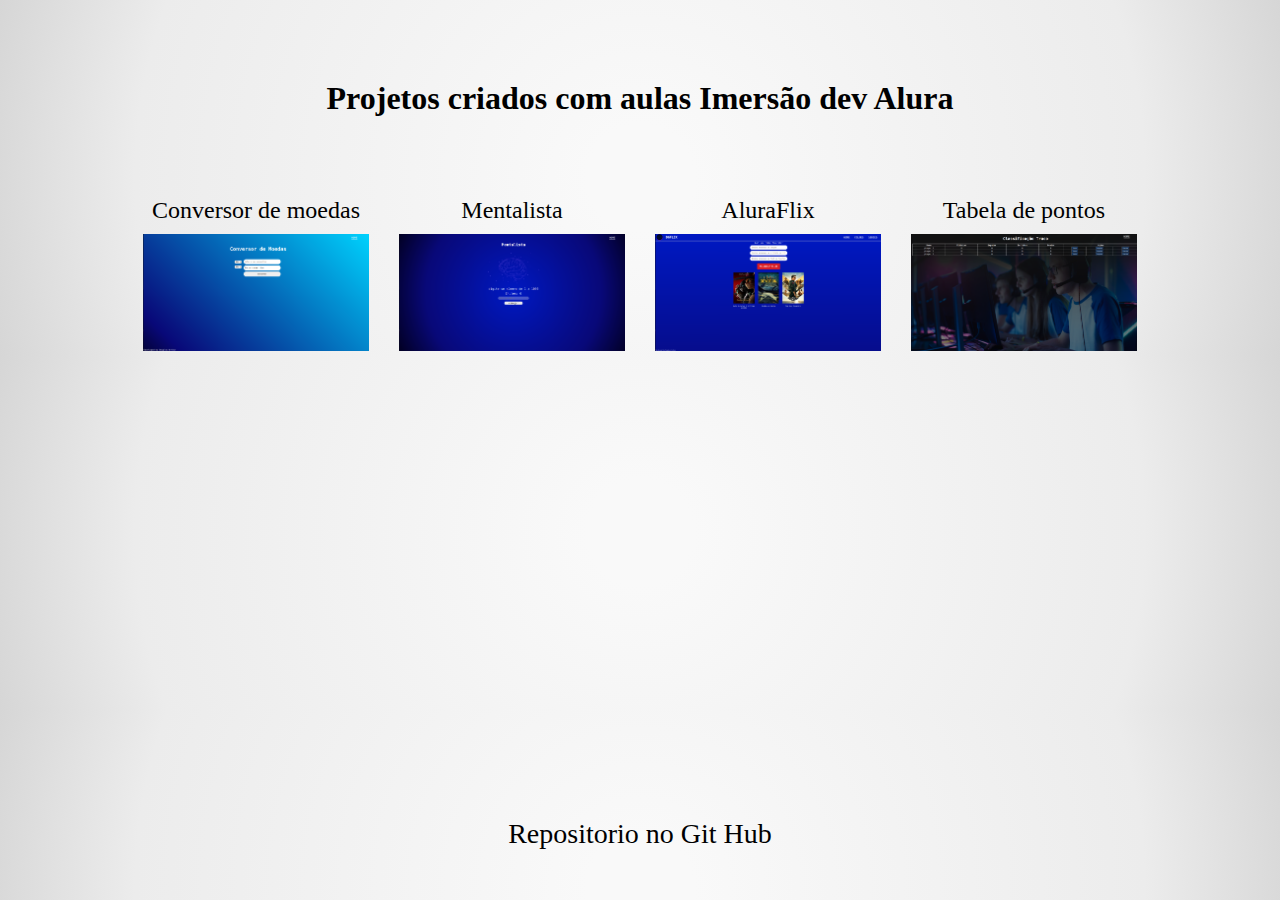
<file: index.html>
<!DOCTYPE html>
<html lang="pt-br">
<head>
    <meta charset="UTF-8">
    <meta http-equiv="X-UA-Compatible" content="IE=edge">
    <meta name="viewport" content="width=device-width, initial-scale=1.0">
    <link rel="stylesheet" href="./style.css">
    <link rel="shortcut icon" href="./images/logo.svg" type="image/x-icon">
    <title>Certificado Alura</title>
</head>
<body>

    <h1 class="title">Projetos criados com aulas Imersão dev Alura</h1>
    <div class="container">
        <div class="projects">
            <a  href="./aula 1 conversor  de moedas/index.html" class="titleProjects">Conversor de moedas</a>
            <a href="./aula%201%20conversor%20%20de%20moedas/index.html"><img class="images" src="./images/conversor.png"/></a>
        </div>

        <div class="projects">
            <a  href="./aula 2 mentalisata/index.html" class="titleProjects" >Mentalista</a>
            <a href="./aula%202%20mentalisata/index.html"><img class="images" src="./images/mentalista.png"/></a>
        </div>

        <div class="projects">
            <a  href="./aula 3 Aluraflix/index.html" class="titleProjects" >AluraFlix</a>
            <a href="aula%203%20Aluraflix/index.html"><img class="images" src="./images/dcflix.png"/></a>
        </div>

        <div class="projects">
            <a  href="./aula 4 tabela de pontos/index.html" class="titleProjects" >Tabela de pontos</a>
            <a href="./aula%204%20tabela%20de%20pontos/index.html"><img class="images" src="./images/tabela.png"/></a>
        </div>

        <a class="rep" href="">Repositorio no Git Hub</a>
    </div>

</body>
</html>
</file>
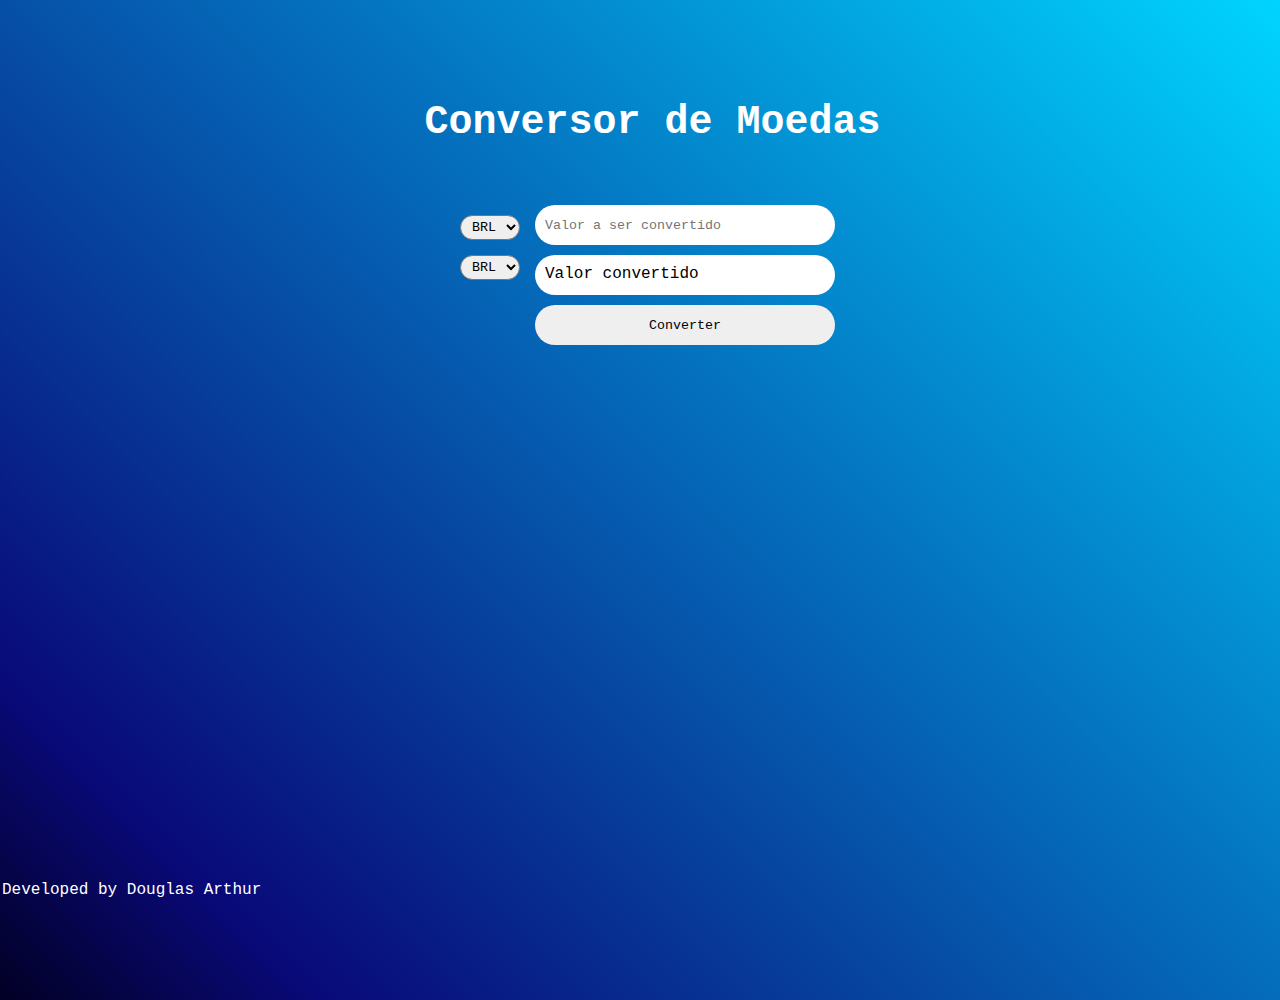
<file: aula 1 conversor  de moedas/index.html>
<!DOCTYPE html>
<html lang="pt-br">
<head>
    <meta charset="UTF-8">
    <meta http-equiv="X-UA-Compatible" content="IE=edge">
    <meta name="viewport" content="width=device-width, initial-scale=1.0">
    <link rel="stylesheet" href="./style.css">
    <script defer src="./script.js"></script>
    <link rel="shortcut icon" href="../images/logo.svg" type="image/x-icon">
    <title>Conversor de Moedas</title>
</head>
<body>
    <h1 id="titleText" >Conversor de Moedas</h1>
    <div class="container">
        <div class="valueInput" >
            <select class="coinSelect" id="coinToConvert">
                <option value="brl" >BRL</option>
                <option value="us">US$</option>
                <option value="eur">EUR</option>
                <option value="btc">BTC</option>

            </select>
            <select class="coinSelect" id="coinConvert">
                <option value="brl">BRL</option>
                <option value="us">US$</option>
                <option value="eur">EUR</option>
                <option value="btc">BTC</option>
            </select>

        </div>
        <div id="prints">
            <input class="valuePrint" id="inputNumber" type="number" placeholder="Valor a ser convertido" />
            <p id="convert" class="valuePrint" >Valor convertido</p>
            <button  onclick="buttonConvert()" >Converter</button>
        </div>
    </div>
    <footer class="footer" >
        <p>Developed by Douglas Arthur</p>
    </footer>
</body>
</html>
</file>
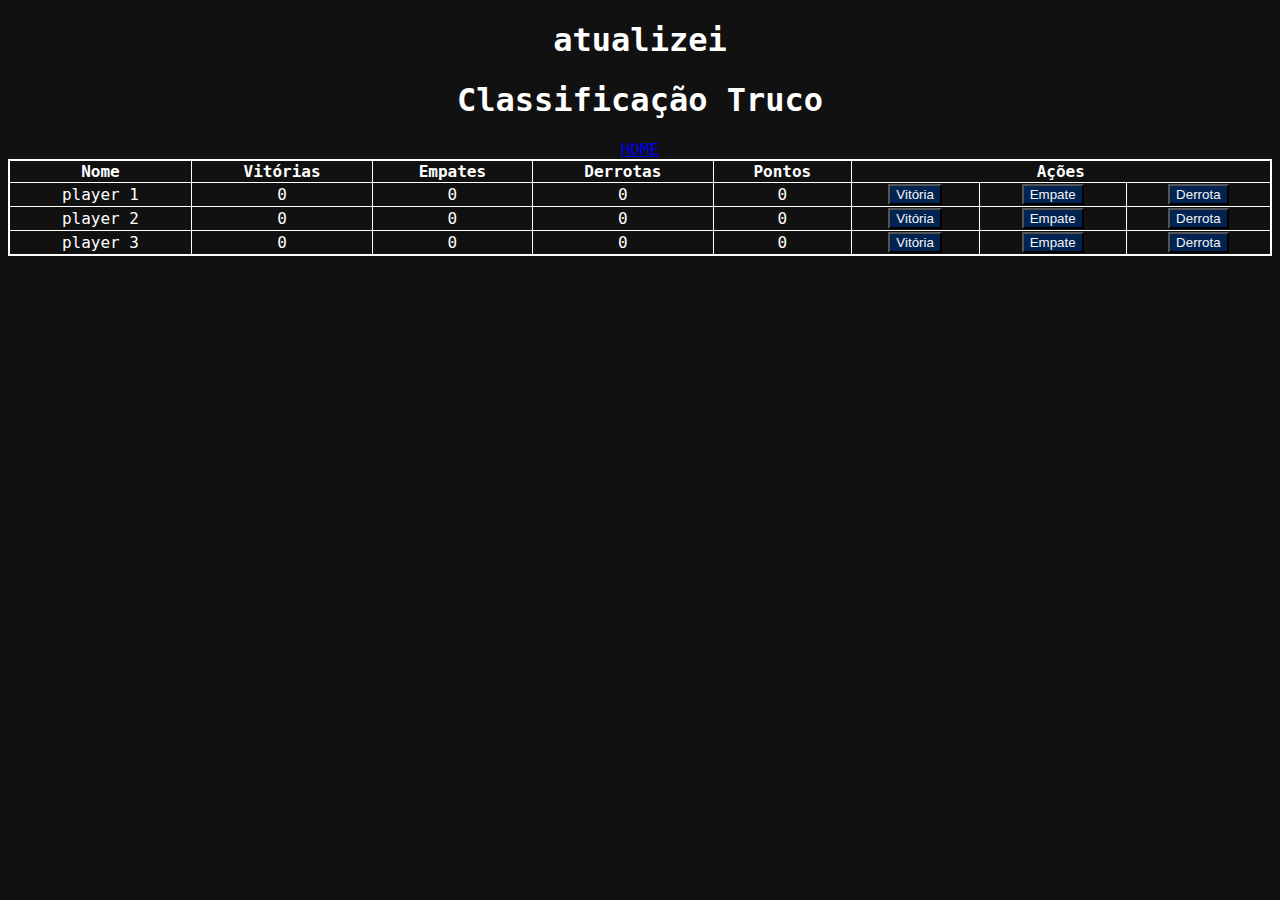
<file: aula 4 tabela de pontos/index.html>
<!DOCTYPE html>
<html lang="pt-br">
<head>
    <meta charset="UTF-8">
    <meta http-equiv="X-UA-Compatible" content="IE=edge">
    <meta name="viewport" content="width=device-width, initial-scale=1.0">
    <link rel="stylesheet" href="./style.css">
    <script defer src="./script.js" ></script>
    <link rel="shortcut icon" href="../images/logo.svg" type="image/x-icon">
    <title>tabela de pontos</title>
</head>
<body>
  <h1>atualizei</h1>
    <h1>Classificação Truco</h1>
    <a href="../index.html" class="pageHome">HOME</a>
    <table style="width:100%">
      <thead>
        <tr>
          <th>Nome</th>
          <th>Vitórias</th>
          <th>Empates</th>
          <th>Derrotas</th>
          <th>Pontos</th>
          <th colspan="3">Ações</th>
        </tr>
      </thead>
      <tbody id="tabelaJogadores">
      </tbody>
    </table>
  </body>
</html>
</file>
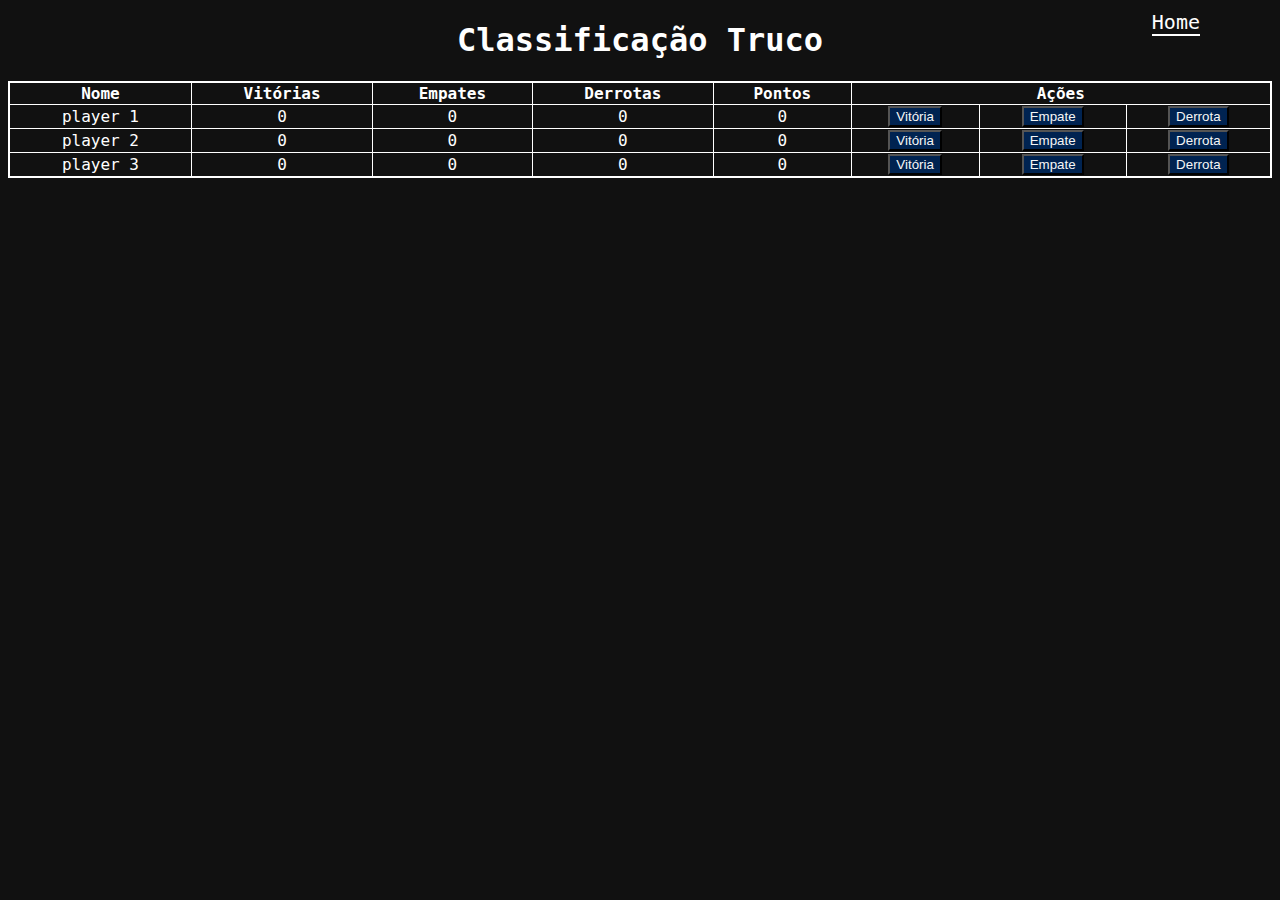
<file: aula 5 tabela de pontos/index.html>
<!DOCTYPE html>
<html lang="pt-br">
<head>
    <meta charset="UTF-8">
    <meta http-equiv="X-UA-Compatible" content="IE=edge">
    <meta name="viewport" content="width=device-width, initial-scale=1.0">
    <link rel="stylesheet" href="./style.css">
    <script defer src="./script.js" ></script>
    <title>tabela de pontos</title>
</head>
<body>
    <h1>Classificação Truco</h1>
    <a href="" class="pageHome">Home</a>
    <table style="width:100%">
      <thead>
        <tr>
          <th>Nome</th>
          <th>Vitórias</th>
          <th>Empates</th>
          <th>Derrotas</th>
          <th>Pontos</th>
          <th colspan="3">Ações</th>
        </tr>
      </thead>
      <tbody id="tabelaJogadores">
      </tbody>
    </table>
  </body>
</html>
</file>
<file: style.css>
*{
    text-decoration: none;
    box-sizing: border-box;
    padding: 0;
    margin: 0;
}
body{
    background: rgb(249,249,249);
    background: radial-gradient(circle, rgba(249,249,249,1) 8%, rgba(236,236,236,1) 76%, rgba(214,214,214,1) 100%);
}

.title{
    display: flex;
    flex-direction: row;
    justify-content: center;
    margin-top: 80px;
}

.images{
    max-width: 100%;
}

.container{
    display: flex;
    justify-content: center;
    margin: 0 auto;
    max-width: 80%;
}

.projects{
    display: flex;
    flex-direction: column;
    align-items: center;
    margin: 80px 15px 0 15px;
}

.titleProjects{
    color: black;
    font-size: 24px;
    margin-bottom: 10px;
}

.titleProjects:hover{
    color: #2a61a9;
}

.rep{
    position: absolute;
    color: black;
    font-size: 28px;
    bottom: 50px;
}

.rep:hover{
    color: #2a61a9;
}
</file>
<file: aula 1 conversor  de moedas/style.css>
*{
    box-sizing: border-box;
    font-family: "Roboto Mono", monospace;
    padding: 0;
    margin: 0;
}

body {
    background: rgb(2,0,36);
    background: linear-gradient(45deg, rgba(2,0,36,1) 0%, rgba(9,9,121,1) 14%, rgba(0,212,255,1) 100%);
    background-size: cover;
    background-repeat: no-repeat;
    height: 100vh;
}



.container{
    display: flex;
    justify-content: center;
    align-items: center;
    flex-direction: row;

}

#titleText{
    display: flex;
    flex-direction: row;
    justify-content: center;
    margin-top: 100px;
    font-size: 40px;
    font-weight: bold;
    color: white;
    margin-bottom: 40px;
    padding-left: 25px;
}

.valueInput{
    display: flex;
    flex-direction: column;
    margin: 15px;
    padding-bottom: 60px;
}

.coinSelect{
    margin-top: 15px;
    width: 60px;
    height: 25px;
    border-radius: 18px;
    text-align: center;

}

.valuePrint{
    margin-top: 10px;
    background: white;
    width: 300px;
    height: 40px;
    border-radius: 20px;
    border: none;
    align-items: center;
    padding: 10px;
}

.footer{
    position: absolute;
    bottom: 1px;
    color: white;
    left: 2px;
}
button{
    width: 300px;
    height: 40px;
    border-radius: 20px;
    border: none;
    margin-top: 10px;

}
#prints{
    display: flex;
    flex-direction: column;
}
</file>
<file: aula 4 tabela de pontos/style.css>
* {
    text-align: center;
  }
  
  body {
    font-family: "Roboto Mono", monospace;
    min-height: 400px;
    background-image: url("https://www.alura.com.br/assets/img/imersoes/dev-2021/tabela-classificacao-bg.png");
    background-color: #111;
    background-size: 100%;
    background-position: center;
    background-repeat: no-repeat;
  }
  
  .container {
    text-align: center;
    padding: 20px;
    height: 100vh;
  }
  
  .page-title {
    color: #ffffff;
    margin: 0 0 5px;
  }
  
  .page-subtitle {
    color: #ffffff;
    margin-top: 5px;
  }
  
  .page-logo {
    width: 200px;
  }
  
  .alura-logo {
    width: 40px;
    position: absolute;
    top: 10px;
    right: 10px;
  }
  
  table {
    border: 2px solid white;
    border-collapse: collapse;
  }
  
  h1 {
    color: white;
  }
  
  th,
  tr,
  td {
    border: solid 1px white;
    color: white;
  }
  
  button {
    background-color: #002351;
    color: #f6f6f6;
  }
</file>
<file: aula 5 tabela de pontos/style.css>
* {
    text-align: center;
  }
  
  body {
    font-family: "Roboto Mono", monospace;
    min-height: 400px;
    background-image: url("https://www.alura.com.br/assets/img/imersoes/dev-2021/tabela-classificacao-bg.png");
    background-color: #111;
    background-size: 100%;
    background-position: center;
    background-repeat: no-repeat;
  }
  
  .container {
    text-align: center;
    padding: 20px;
    height: 100vh;
  }
  
  .page-title {
    color: #ffffff;
    margin: 0 0 5px;
  }
  
  .page-subtitle {
    color: #ffffff;
    margin-top: 5px;
  }
  
  .page-logo {
    width: 200px;
  }
  
  .alura-logo {
    width: 40px;
    position: absolute;
    top: 10px;
    right: 10px;
  }
  
  table {
    border: 2px solid white;
    border-collapse: collapse;
  }
  
  h1 {
    color: white;
  }
  
  th,
  tr,
  td {
    border: solid 1px white;
    color: white;
  }
  
  button {
    background-color: #002351;
    color: #f6f6f6;
  }

.pageHome{
  position: absolute;
  color: white;
  text-decoration: none;
  font-size: 20px;
  right: 50px;
  top: 10px;
  margin-inline: 30px;
  border-bottom: white solid 2px;
}

.pageHome:hover{
  color: #2a61a9;
}
</file>
